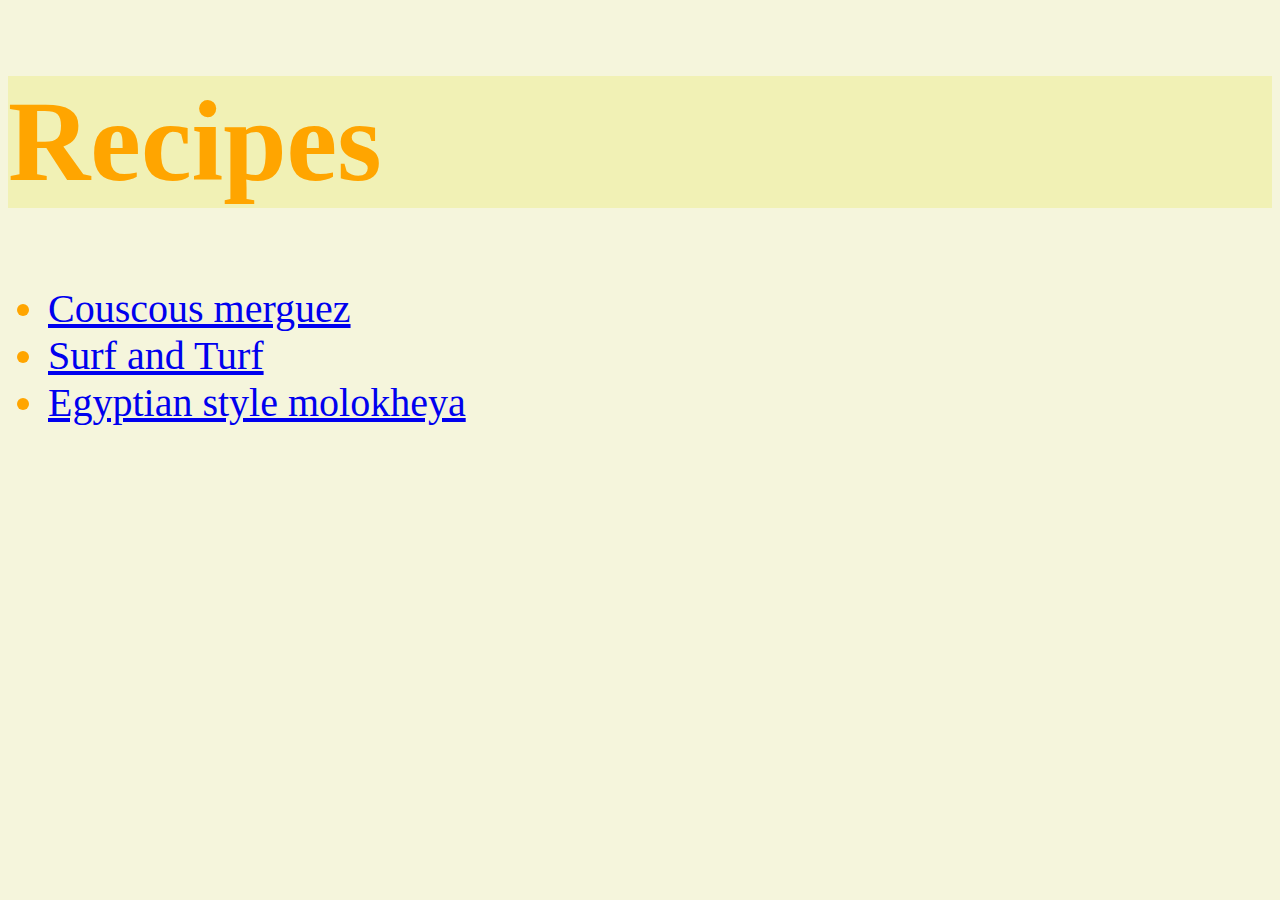
<file: index.html>
<!DOCTYPE html>
<html lang="en">
<head>
    <link rel="stylesheet" href="style.css">
    <meta charset="UTF-8">
    <title>Recipes</title>
</head>
<body id="indexBody">
    <h1 class="index heading h1">Recipes</h1>
    <ul class="index list unordered">
        <li><a href="recipes/couscous.html"> Couscous merguez</a></li>
        <li><a href="recipes/surfandturf.html">Surf and Turf</a></li>
        <li><a href="recipes/molokheya.html">Egyptian style molokheya</a></li>
    </ul>
</body>
</html>
</file>
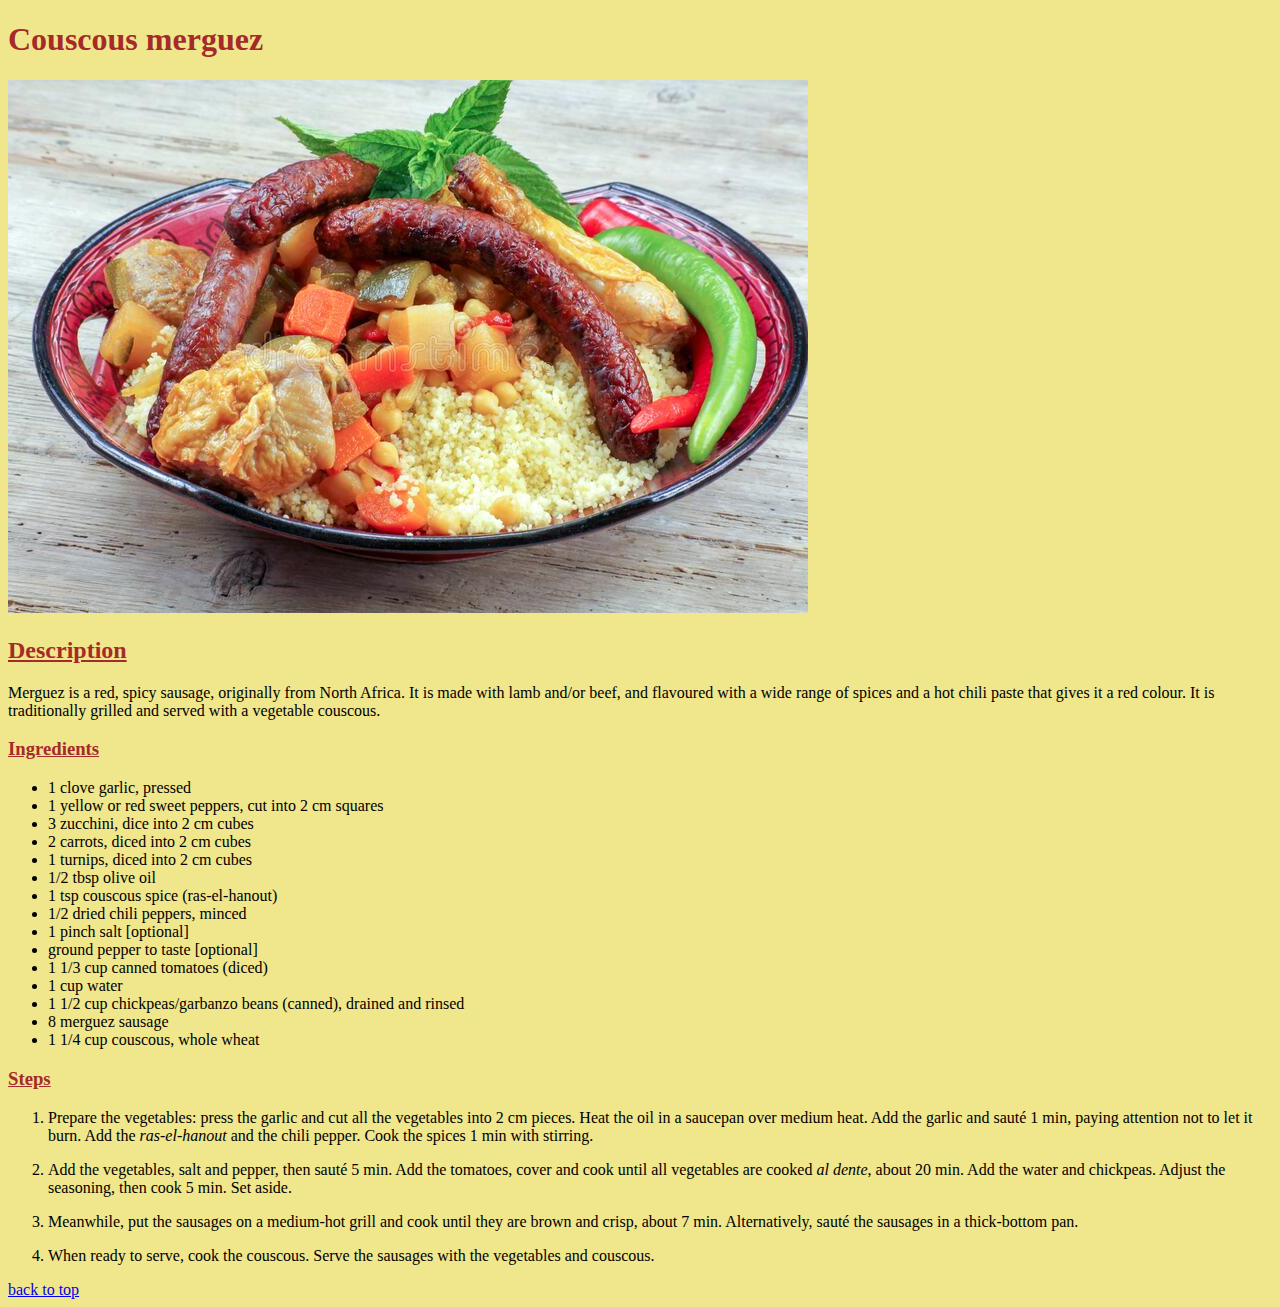
<file: couscous.html>
<!DOCTYPE html>
<html lang="en">
<head>
    <link rel="stylesheet" href="../style.css">
    <meta charset="UTF-8">
    <title>Couscous Merguez</title>
</head>
<body id="couscousBody">
    <h1 class="couscous heading h1"> Couscous merguez</h1>
    <img src="../couscous.jpeg" alt="couscous merguez">
    <h2 class="couscous heading h2">Description</h2>
        <p>Merguez is a red, spicy sausage, originally from North Africa.
        It is made with lamb and/or beef, and flavoured with a wide range
        of spices and a hot chili paste that gives it a red colour. 
        It is traditionally grilled and served with a vegetable couscous.</p>
    <h3 class="couscous heading h3">Ingredients</h3>
            <ul class="couscous list unordered">
                <li>1 clove garlic, pressed</li>
                <li>1 yellow or red sweet peppers, cut into 2 cm squares</li>
                <li>3 zucchini, dice into 2 cm cubes</li>
                <li>2 carrots, diced into 2 cm cubes</li>
                <li>1 turnips, diced into 2 cm cubes</li>
                <li>1/2 tbsp olive oil</li>
                <li>1 tsp couscous spice (ras-el-hanout)</li>
                <li>1/2	dried chili peppers, minced</li>
                <li>1 pinch	salt [optional]</li>
                <li>ground pepper to taste [optional]</li>
                <li>1 1/3 cup canned tomatoes (diced)</li>
                <li>1 cup water</li>
                <li>1 1/2 cup chickpeas/garbanzo beans (canned), drained and rinsed</li>
                <li>8 merguez sausage</li>
                <li>1 1/4 cup couscous, whole wheat</li>
            </ul>
    <h3 class="couscous heading h3">Steps</h3>
            <ol class="couscous list ordered">
                <li><p>Prepare the vegetables: press the garlic and cut all the vegetables 
                    into 2 cm pieces. Heat the oil in a saucepan over medium heat. 
                    Add the garlic and sauté 1 min, paying attention not to let it burn. 
                    Add the <em>ras-el-hanout</em> and the chili pepper. 
                    Cook the spices 1 min with stirring.</p></li>
                <li><p>Add the vegetables, salt and pepper, then sauté 5 min. 
                    Add the tomatoes, cover and cook until all vegetables are 
                    cooked <em>al dente</em>, about 20 min. 
                    Add the water and chickpeas. Adjust the seasoning, 
                    then cook 5 min. Set aside.</p></li>
                <li><p>Meanwhile, put the sausages on a medium-hot grill and 
                    cook until they are 
                    brown and crisp, about 7 min. 
                    Alternatively, sauté the sausages in a thick-bottom pan.</p></li>  
                <li><p>When ready to serve, cook the couscous. 
                    Serve the sausages with the vegetables and couscous.</p></li>  
            </ol>
    <a href="../index.html">back to top</a>        

            
            
    
    
</body>
</html>
</file>
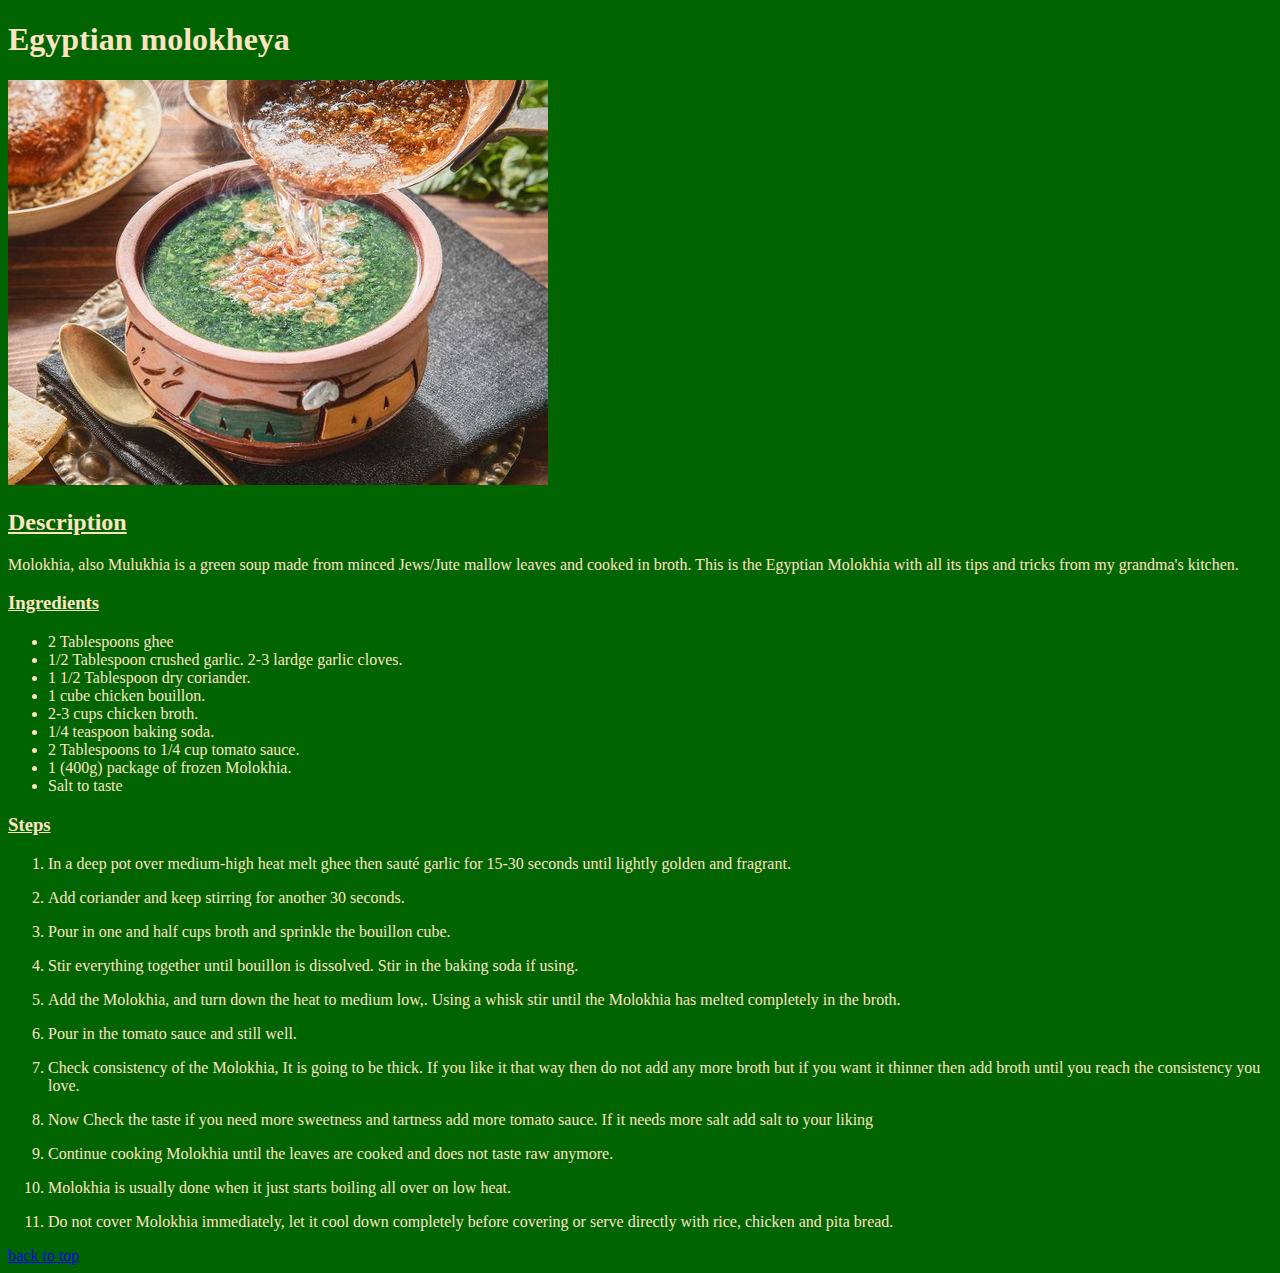
<file: molokheya.html>
<!DOCTYPE html>
<html lang="en">
<head>
    <link rel="stylesheet" href="../style.css">
    <meta charset="UTF-8">
    <meta http-equiv="X-UA-Compatible" content="IE=edge">
    <meta name="viewport" content="width=device-width, initial-scale=1.0">
    <title>Egyptian molokheya</title>
</head>
<body id="molokheyaBody">
    <h1 class="molokheya heading h1">Egyptian molokheya</h1>
    <img src="../molokheya.jpeg" alt="egyptian style molokheya with chicken">
    <h2 class="molokheya heading h2">Description</h2>
        <p id="molokheyaParagraph">Molokhia, also Mulukhia is a green soup made from minced 
        Jews/Jute mallow leaves and cooked in broth. This
     is the Egyptian Molokhia with all
      its tips and tricks from my grandma's kitchen.</p>
    <h3 class="molokheya heading h3">Ingredients</h3>
    <ul class="molokheya list unordered">
        <li>2 Tablespoons ghee</li>
        <li>1/2 Tablespoon crushed garlic. 2-3 lardge garlic cloves.</li>
        <li>1 1/2 Tablespoon dry coriander.</li>
        <li>1 cube chicken bouillon.</li>
        <li>2-3 cups chicken broth.</li>
        <li>1/4 teaspoon baking soda.</li>
        <li>2 Tablespoons to 1/4 cup tomato sauce.</li>
        <li>1 (400g) package of frozen Molokhia.</li>
        <li>Salt to taste</li>
    </ul>
    <h3 class="molokheya heading h3">Steps</h3>
    <ol class="molokheya list ordered">
        <li><p>In a deep pot over medium-high heat 
            melt ghee then sauté garlic for 15-30 seconds until
             lightly golden and fragrant.</p></li>
        <li><p>Add coriander and keep stirring for another 30 seconds.</p></li>
        <li><p>Pour in one and half cups broth and sprinkle the bouillon cube.</p></li>
        <li><p>Stir everything together until bouillon is dissolved. 
            Stir in the baking soda if using.</p></li>
        <li><p>Add the Molokhia, and turn down the heat to medium low,. 
            Using a whisk stir until the Molokhia 
            has melted completely in the broth.</p></li>
        <li><p>Pour in the tomato sauce and still well.</p></li>
        <li><p>Check consistency of the Molokhia, It is going to be thick. 
            If you like it that way then do not add any more broth but
             if you want it thinner then add broth until 
             you reach the consistency you love.</p></li>
        <li><p>Now Check the taste if you need more sweetness and tartness add more tomato sauce. 
            If it needs more salt add salt to your liking</p></li>
        <li><p>Continue cooking Molokhia until the 
            leaves are cooked and does not taste raw anymore.</p></li>
        <li><p>Molokhia is usually done when it just starts boiling all over on low heat.</p></li>
        <li><p>Do not cover Molokhia immediately, let it cool down completely before covering or serve directly with rice,
             chicken and pita bread.</p></li>

    </ol>

    <a href="../index.html">back to top</a> 
    
</body>
</html>
</file>
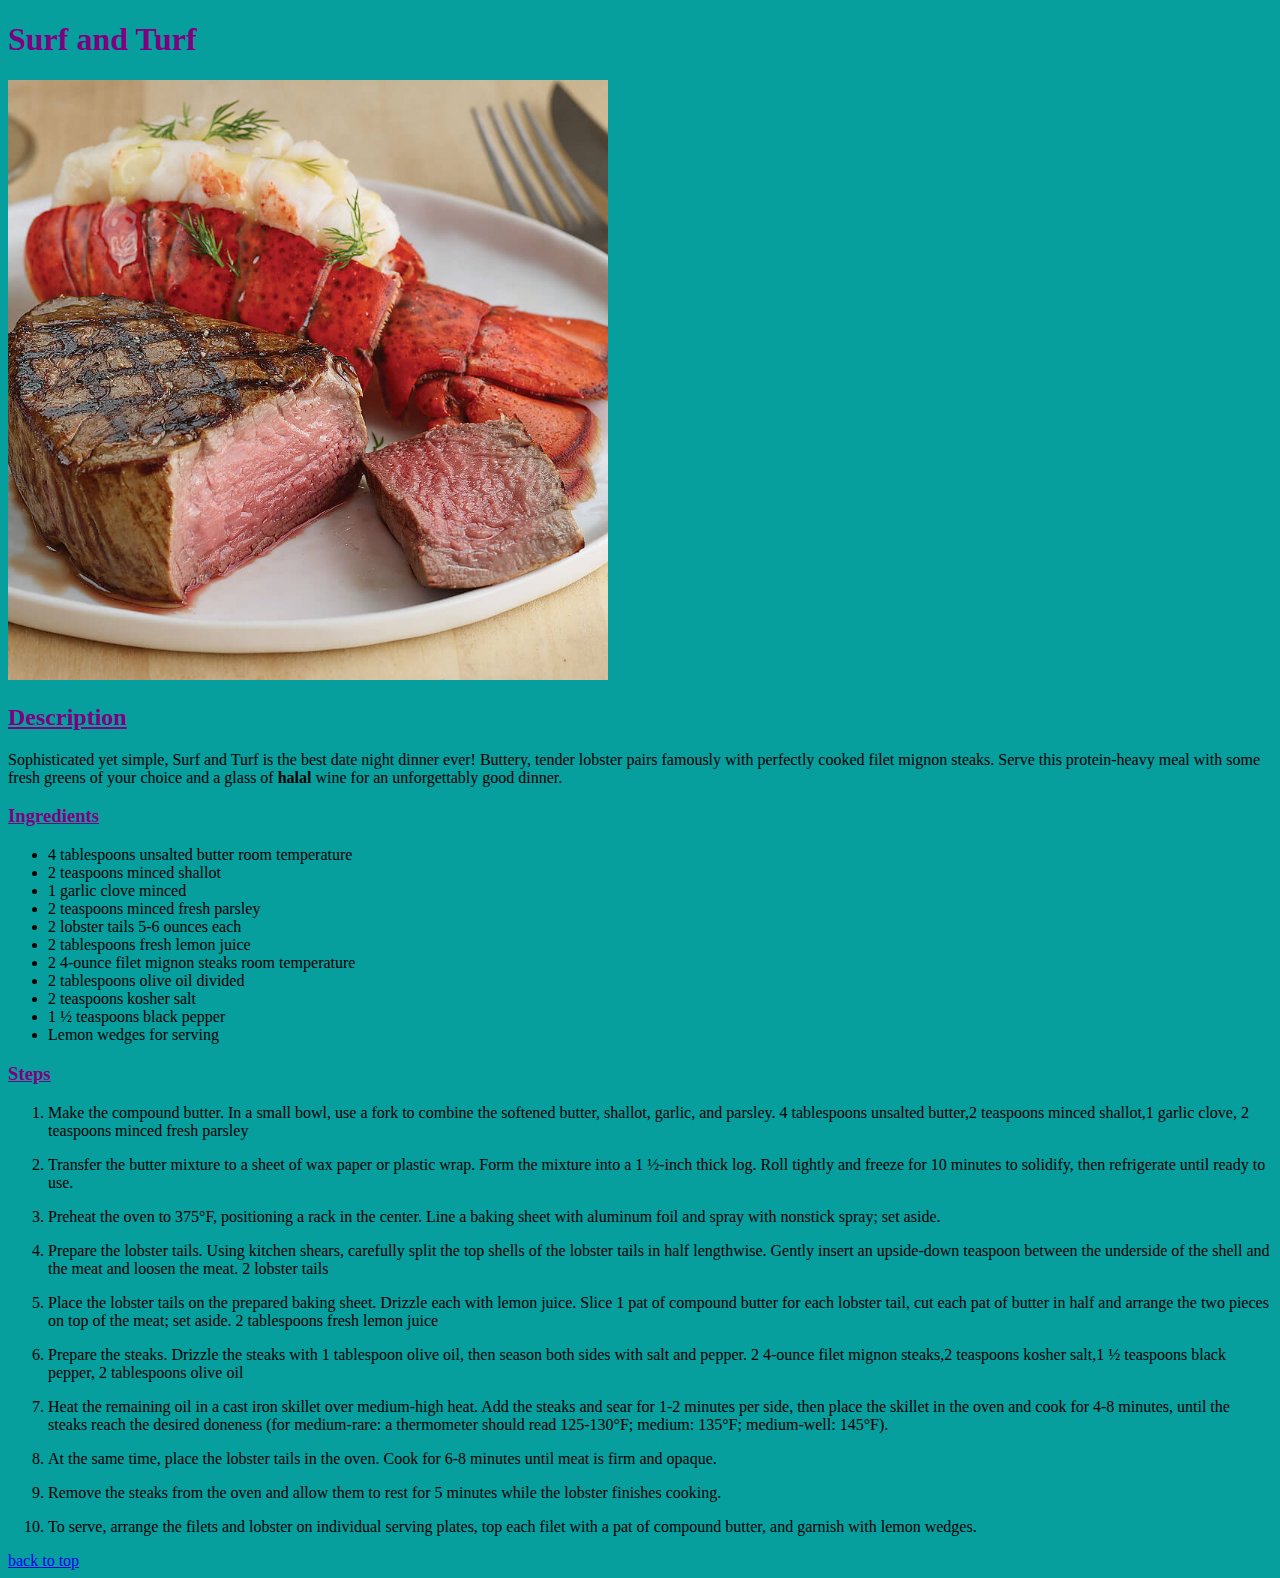
<file: surfandturf.html>
<!DOCTYPE html>
<html lang="en">
<head>
    <link rel="stylesheet" href="../style.css">
    <meta charset="UTF-8">
    <meta http-equiv="X-UA-Compatible" content="IE=edge">
    <meta name="viewport" content="width=device-width, initial-scale=1.0">
    <title>Surf and Turf</title>
</head>
<body id="surfBody">
    <h1 class="surf heading h1">Surf and Turf</h1>
    <img src="../surfandturf.jpeg" alt="steak and lobster" id="steaklobster">
    <h2 class="surf heading h2">Description</h2>
    <p>Sophisticated yet simple, Surf and Turf is the best date night dinner ever!
         Buttery, tender lobster pairs famously with perfectly cooked filet mignon steaks.
         Serve this protein-heavy meal with some fresh greens of your choice and 
         a glass of <strong>halal</strong> wine for an unforgettably good dinner.</p>
    <h3 class="surf heading h3">Ingredients</h3>
    <ul>
        <li>4 tablespoons unsalted butter room temperature</li>
        <li>2 teaspoons minced shallot</li>
        <li>1 garlic clove minced</li>
        <li>2 teaspoons minced fresh parsley</li>
        <li>2 lobster tails 5-6 ounces each</li>
        <li>2 tablespoons fresh lemon juice</li>
        <li>2 4-ounce filet mignon steaks room temperature</li>
        <li>2 tablespoons olive oil divided</li>
        <li>2 teaspoons kosher salt</li>
        <li>1 ½ teaspoons black pepper</li>
        <li>Lemon wedges for serving</li>
    </ul>
    <h3 class="surf heading h3">Steps</h4>
    <ol>
        <li><p>Make the compound butter. 
            In a small bowl, use a fork to combine the softened butter, shallot, 
            garlic, and parsley.
            4 tablespoons unsalted butter,2 teaspoons minced shallot,1 garlic clove,
            2 teaspoons minced fresh parsley</p></li>
        <li><p>Transfer the butter mixture to a sheet of wax paper or plastic wrap. 
            Form the mixture into a 1 ½-inch thick log. Roll 
            tightly and freeze for 10 minutes to solidify, 
            then refrigerate until ready to use.</p></li>
        <li><p>Preheat the oven to 375°F, positioning a rack in the center. 
            Line a baking sheet with aluminum foil and spray with nonstick spray; 
            set aside.</p></li>
        <li><p>Prepare the lobster tails. Using kitchen shears, 
            carefully split the top shells of the lobster tails in half lengthwise. 
            Gently insert an upside-down teaspoon between the underside of the shell and 
            the meat and loosen the meat.
            2 lobster tails</p></li>
        <li><p>Place the lobster tails on the prepared baking sheet. 
            Drizzle each with lemon juice. Slice 1 pat of compound butter for each 
            lobster tail, cut each pat of butter in half and arrange the two pieces on 
            top of the meat; set aside.
            2 tablespoons fresh lemon juice</p></li>
        <li><p>Prepare the steaks. 
            Drizzle the steaks with 1 tablespoon olive oil, then season both sides with salt
             and pepper.
            2 4-ounce filet mignon steaks,2 teaspoons kosher salt,1 ½ teaspoons black pepper,
            2 tablespoons olive oil</p></li>
        <li><p>Heat the remaining oil in a cast iron skillet over medium-high heat. 
            Add the steaks and sear for 1-2 minutes per side, then place the skillet in 
            the oven and cook for 4-8 minutes, until the steaks reach the desired doneness 
            (for medium-rare: 
            a thermometer should read 
            125-130°F; medium: 135°F; medium-well: 145°F).</p></li>
        <li><p>At the same time, place the lobster tails in the oven. 
            Cook for 6-8 minutes until meat is firm and opaque.</p></li>
        <li><p>Remove the steaks from the oven and allow them to rest for
             5 minutes while the lobster finishes cooking.</p></li>
        <li><p>To serve, arrange the filets and lobster on individual serving plates, 
            top each filet with a pat of compound butter,
             and garnish with lemon wedges.</p></li>
    </ol>

    <a href="../index.html">back to top</a> 

</body>
</html>
</file>
<file: style.css>
/* index styling */
#indexBody {
    background-color: beige;
}

.index.h1 {
    color: orange;
    background-color: rgba(240, 240, 174, 0.852);
    font-size: 114px;
}

.index.list {
    font-size: 40px;
    background-color: beige;
    color: orange;
}

/* couscous styling*/
#couscousBody {
    background-color: khaki;
}

.couscous.heading {
    color: brown;
}

.h2,.h3 {
    text-decoration: underline;     /* will underline for every page */
}

/* surf page */

#surfBody {
    background-color: rgb(7, 158, 158);
}

.surf.heading {
    color: purple;
}

#steaklobster {
    height: 600px;
    width: auto;
}

/* molokheya page */

#molokheyaBody {
    background-color: darkgreen;
}

.molokheya.heading, .molokheya.list {
    color: bisque;
}

#molokheyaParagraph {
    color: bisque;
}
</file>
